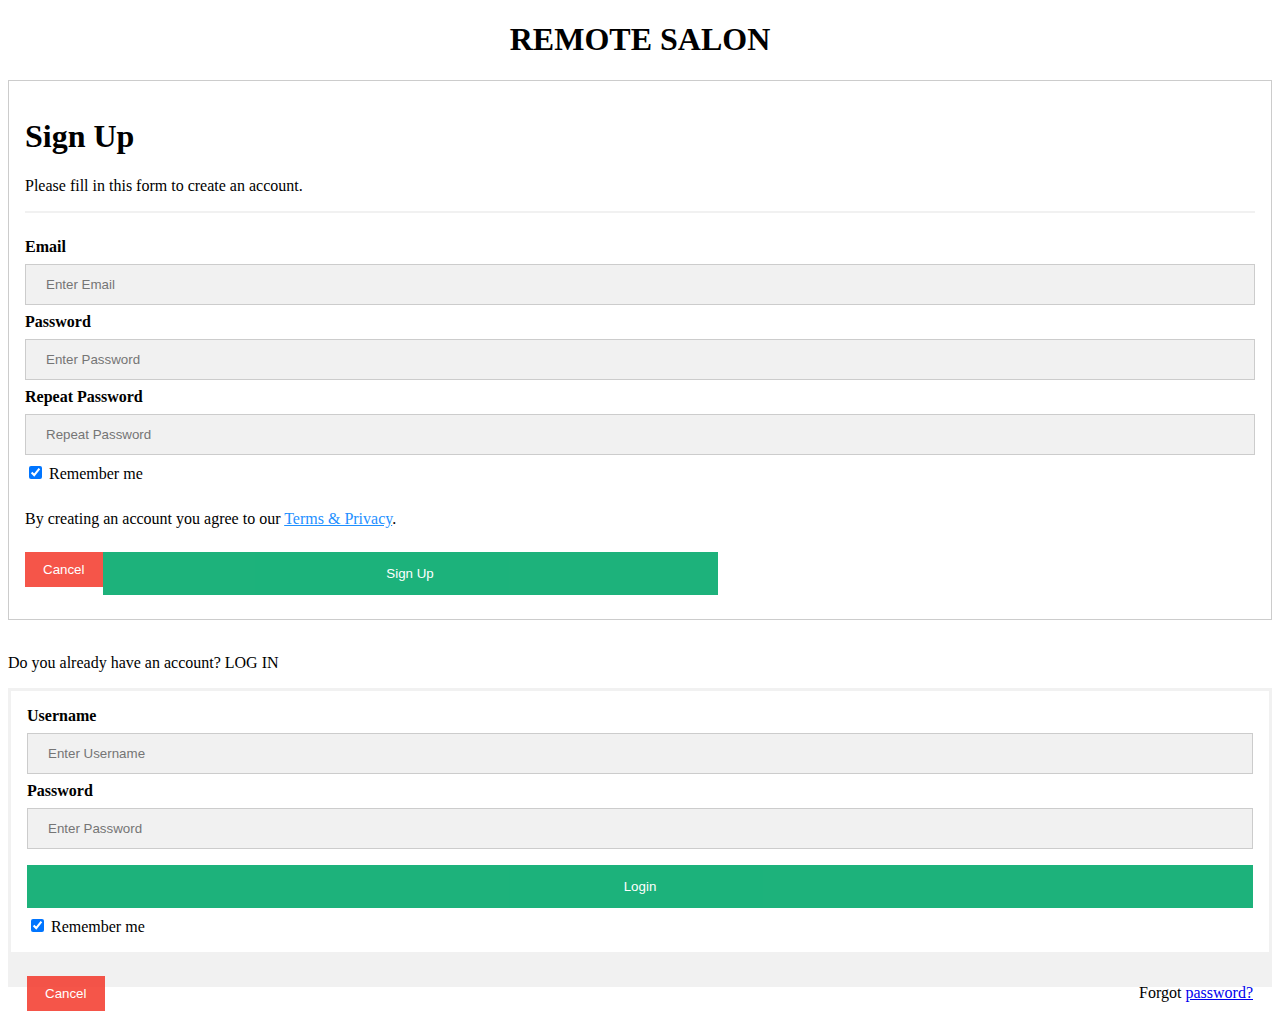
<file: index.html>
<!DOCTYPE html>
<html lang="en">
  <head>
    <meta charset="UTF-8" />
    <meta http-equiv="X-UA-Compatible" content="IE=edge" />
    <meta name="viewport" content="width=device-width, initial-scale=1.0" />
    <link rel="shortcut icon" href="https://media.istockphoto.com/photos/the-shadow-of-stationery-scissors-on-a-light-background-picture-id1306295653?b=1&k=20&m=1306295653&s=170667a&w=0&h=LcTaD791k8o-jluP4m4XKFYWxWcFYTgu574hGuju9e8=">
    <link
      href="https://cdn.jsdelivr.net/npm/bootstrap@5.1.3/dist/css/bootstrap.min.css"
      rel="stylesheet"
      integrity="sha384-1BmE4kWBq78iYhFldvKuhfTAU6auU8tT94WrHftjDbrCEXSU1oBoqyl2QvZ6jIW3"
      crossorigin="anonymous"
    />
    <link rel="stylesheet" href="static/css/style.css" />
    <title>mySALON</title>
  </head>

  <body class="main-body">
    <div class="tab" style="text-align: center">


      <h1>REMOTE SALON</h1>
    </div>
    <div>
      <form action="afterloggingin.html" style="border: 1px solid #ccc">
        <div class="container">
          <h1>Sign Up</h1>
          <p>Please fill in this form to create an account.</p>
          <hr />

          <label for="email"><b>Email</b></label>
          <input type="text" placeholder="Enter Email" name="email" required />

          <label for="psw"><b>Password</b></label>
          <input
            type="password"
            placeholder="Enter Password"
            name="psw"
            required
          />

          <label for="psw-repeat"><b>Repeat Password</b></label>
          <input
            type="password"
            placeholder="Repeat Password"
            name="psw-repeat"
            required
          />

          <label>
            <input
              type="checkbox"
              checked="checked"
              name="remember"
              style="margin-bottom: 15px"
            />
            Remember me
          </label>

          <p>
            By creating an account you agree to our
            <a href="#" style="color: dodgerblue">Terms & Privacy</a>.
          </p>

          <div class="clearfix">
            <button type="button" class="cancelbtn">Cancel</button>
            <button type="submit" class="signupbtn" >Sign Up </button>
          </div>
        </div>
      </form>
    </div>
    <br />
    <p>Do you already have an account? LOG IN</p>

    <form action="afterloggingin.html" >

      <div class="container">
        <label for="uname"><b>Username</b></label>
        <input type="text" placeholder="Enter Username" name="uname" required />

        <label for="psw"><b>Password</b></label>
        <input
          type="password"
          placeholder="Enter Password"
          name="psw"
          required
        />


        <button type="submit" >Login  </button>

  
        <label>
          <input type="checkbox" checked="checked" name="remember" /> Remember
          me
        </label>
      </div>

      <div class="container" style="background-color: #f1f1f1">
        <button type="button" class="cancelbtn">Cancel</button>
        <span class="psw">Forgot <a href="#">password?</a></span>
      </div>
      <div></div>
    </form>
  </body>
</html>
</file>
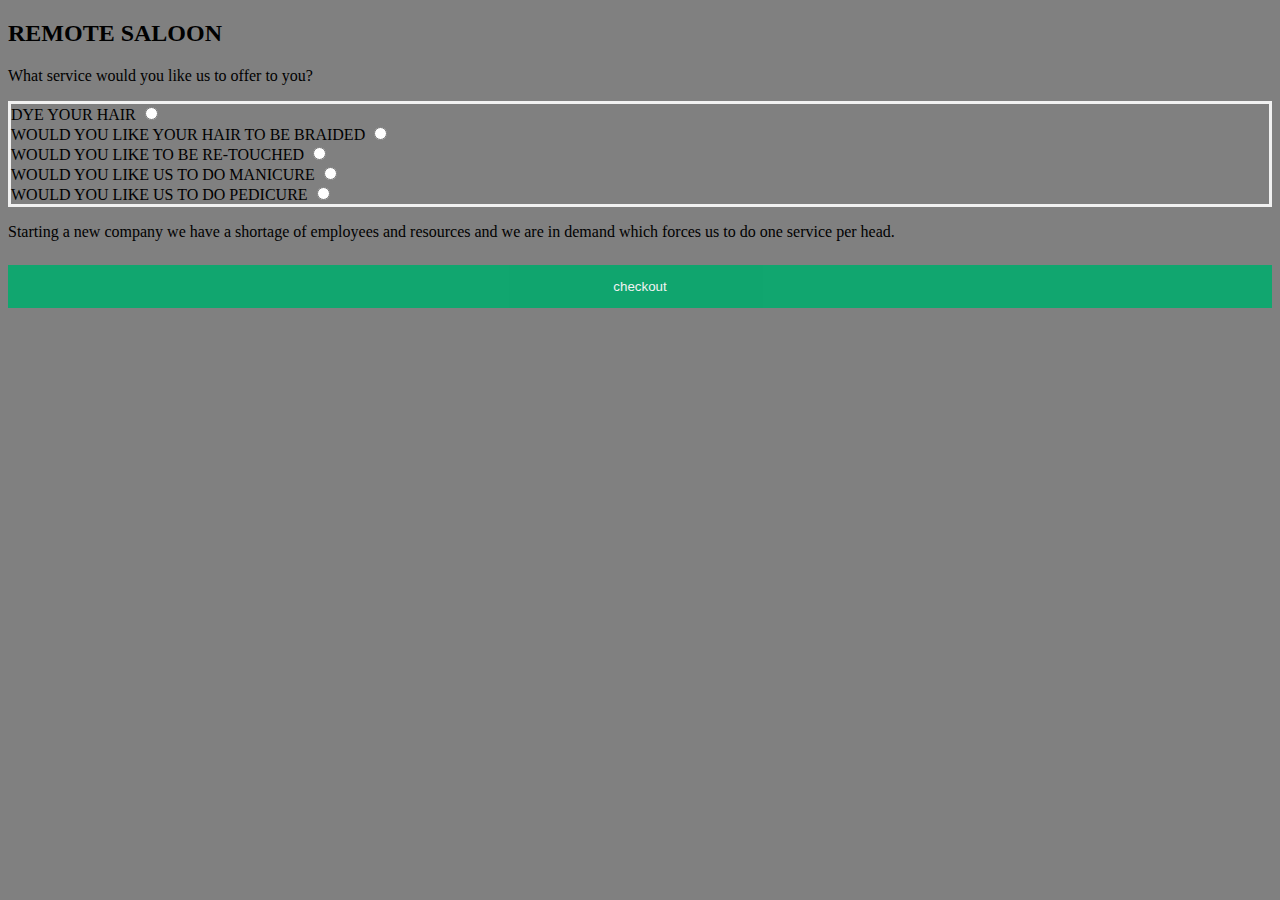
<file: details.html>
<!DOCTYPE html>
<html lang="en">
  <head>
    <meta charset="UTF-8" />
    <meta http-equiv="X-UA-Compatible" content="IE=edge" />
    <meta name="viewport" content="width=device-width, initial-scale=1.0" />
    <link
      href="https://cdn.jsdelivr.net/npm/bootstrap@5.1.3/dist/css/bootstrap.min.css"
      rel="stylesheet"
      integrity="sha384-1BmE4kWBq78iYhFldvKuhfTAU6auU8tT94WrHftjDbrCEXSU1oBoqyl2QvZ6jIW3"
      crossorigin="anonymous"
    />
    <link rel="stylesheet" href="static/css/style.css">
    <title>what would you like to do?</title>
  </head>
  <body class="mainbody">
    <div class="mainbody text-center p-5">
      <div>
        <h2>REMOTE SALOON</h2>
      </div>
      <div>
        <p>What service would you like us to offer to you?</p>
      </div>
      <div class="p-4">
        <form>
          <label for="dye"> DYE YOUR HAIR</label>
          <input type="radio" class="service" name="service" id="dye" /> <br />
          <label for="braid"> WOULD YOU LIKE YOUR HAIR TO BE BRAIDED</label>
          <input type="radio" class="service"  name="service" id="braid" /><br />
          <label for="re-touch">WOULD YOU LIKE TO BE RE-TOUCHED</label>
          <input type="radio" class="service" name="service" id="re-touch" /><br />
          <label for="manicure">WOULD YOU LIKE US TO DO MANICURE</label>
          <input type="radio" class="service" name="service" id="manicure" /><br />
          <label for="pedicure">WOULD YOU LIKE US TO DO PEDICURE</label>
          <input type="radio" class="service" name="service" id="pedicure" />
        </form>
        <p class="p-5">Starting a new company we have a shortage of employees and resources and we are in demand which forces us to do one service per head.</p>
      </div>
      <div>
        <button type="button" onclick="checkout()">checkout</button>
      </div>
    </div>
    <script src="static/js/scripts.js"></script>
  </body>
</html>
</file>
<file: static/css/style.css>
* {
    box-sizing: border-box;
  }
  
  input[type="text"],
  input[type="password"] {
    width: 100%;
    padding: 15px;
    margin: 5px 0 22px 0;
    display: inline-block;
    border: none;
    background: #f1f1f1;
  }
  
  input[type="text"]:focus,
  input[type="password"]:focus {
    background-color: #ddd;
    outline: none;
  }
  
  hr {
    border: 1px solid #f1f1f1;
    margin-bottom: 25px;
  }
  
  button {
    background-color: #04aa6d;
    color: white;
    padding: 14px 20px;
    margin: 8px 0;
    border: none;
    cursor: pointer;
    width: 100%;
    opacity: 0.9;
  }
  
  button:hover {
    opacity: 1;
  }
  
  .cancelbtn {
    padding: 14px 20px;
    background-color: #f44336;
  }
  
  .cancelbtn,
  .signupbtn {
    float: left;
    width: 50%;
  }
  * {
    box-sizing: border-box;
  }
  
  /* Full-width input fields */
  input[type="text"],
  input[type="password"] {
    width: 100%;
    padding: 15px;
    margin: 5px 0 22px 0;
    display: inline-block;
    border: none;
    background: #f1f1f1;
  }
  
  input[type="text"]:focus,
  input[type="password"]:focus {
    background-color: #ddd;
    outline: none;
  }
  
  hr {
    border: 1px solid #f1f1f1;
    margin-bottom: 25px;
  }
  
  button {
    background-color: #04aa6d;
    color: white;
    padding: 14px 20px;
    margin: 8px 0;
    border: none;
    cursor: pointer;
    width: 100%;
    opacity: 0.9;
  }
  
  button:hover {
    opacity: 1;
  }
  
  .cancelbtn {
    padding: 14px 20px;
    background-color: #f44336;
  }
  
  .cancelbtn,
  .signupbtn {
    float: left;
    width: 50%;
  }
  
  .container {
    padding: 16px;
  }
  
  .clearfix::after {
    content: "";
    clear: both;
    display: table;
  }
  
  @media screen and (max-width: 300px) {
    .cancelbtn,
    .signupbtn {
      width: 100%;
    }
  }
  
  .container {
    padding: 16px;
  }
  
  .clearfix::after {
    content: "";
    clear: both;
    display: table;
  }
  
  @media screen and (max-width: 300px) {
    .cancelbtn,
    .signupbtn {
      width: 100%;
    }
  }
  form {
    border: 3px solid #f1f1f1;
  }
  
  input[type="text"],
  input[type="password"] {
    width: 100%;
    padding: 12px 20px;
    margin: 8px 0;
    display: inline-block;
    border: 1px solid #ccc;
    box-sizing: border-box;
  }
  
  button {
    background-color: #04aa6d;
    color: white;
    padding: 14px 20px;
    margin: 8px 0;
    border: none;
    cursor: pointer;
    width: 100%;
  }
  
  button:hover {
    opacity: 0.8;
  }
  
  .cancelbtn {
    width: auto;
    padding: 10px 18px;
    background-color: #f44336;
  }
  
  .container {
    padding: 16px;
  }
  
  span.psw {
    float: right;
    padding-top: 16px;
  }
  
  @media screen and (max-width: 300px) {
    span.psw {
      display: block;
      float: none;
    }
    .cancelbtn {
      width: 100%;
    }
  }
  .mainbody{
    background-color: grey;
  }
  .main-body{
    background-image:url("https://media.istockphoto.com/photos/african-female-beauty-with-braided-hair-picture-id685878718?b=1&k=20&m=685878718&s=170667a&w=0&h=38RLeJcrJSk3DS-T6XOdxKVKYtWzB6zLfyzRzxNHBxw=");
  }
</file>
